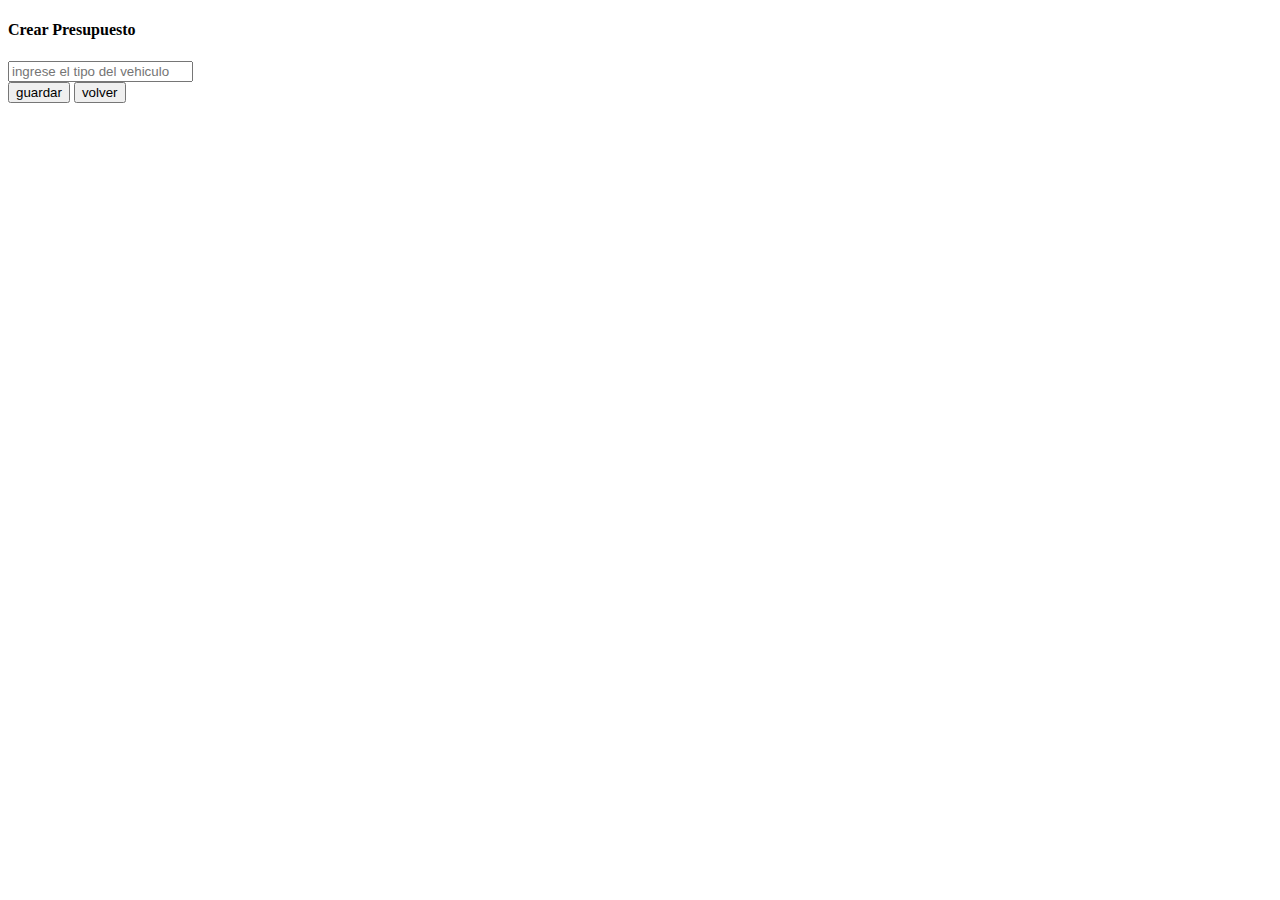
<file: src/main/resources/templates/crearPresupuesto.html>
<!DOCTYPE html>
<!--
To change this license header, choose License Headers in Project Properties.
To change this template file, choose Tools | Templates
and open the template in the editor.
-->
<html>
    <head>
        <title>Crear Presupuesto</title>
        <meta charset="UTF-8">
        <meta name="viewport" content="width=device-width, initial-scale=1.0">
    </head>
    <body>

        <section class="crearPresupuesto">
            <h3 th:if="${exito != null}" th:text="${exito}" class="exito" ></h3>
            <h3 thif="${error != null}" th:text="${error}" class = "error"></h3>
            <h4>Crear Presupuesto</h4>
            <form th:action="@{crearPresupuesto}" method="POST">
                <input type="text" name="nombre" id="nombre" placeholder="ingrese el tipo del vehiculo" >

                <div class="botones">
                    <input id="guardar" type="submit" value="guardar">
                    <input id="volver" type="submit" value="volver" href="/presupuesto">
                </div>
            </form>
        </section>

    </body>
</html>
</file>
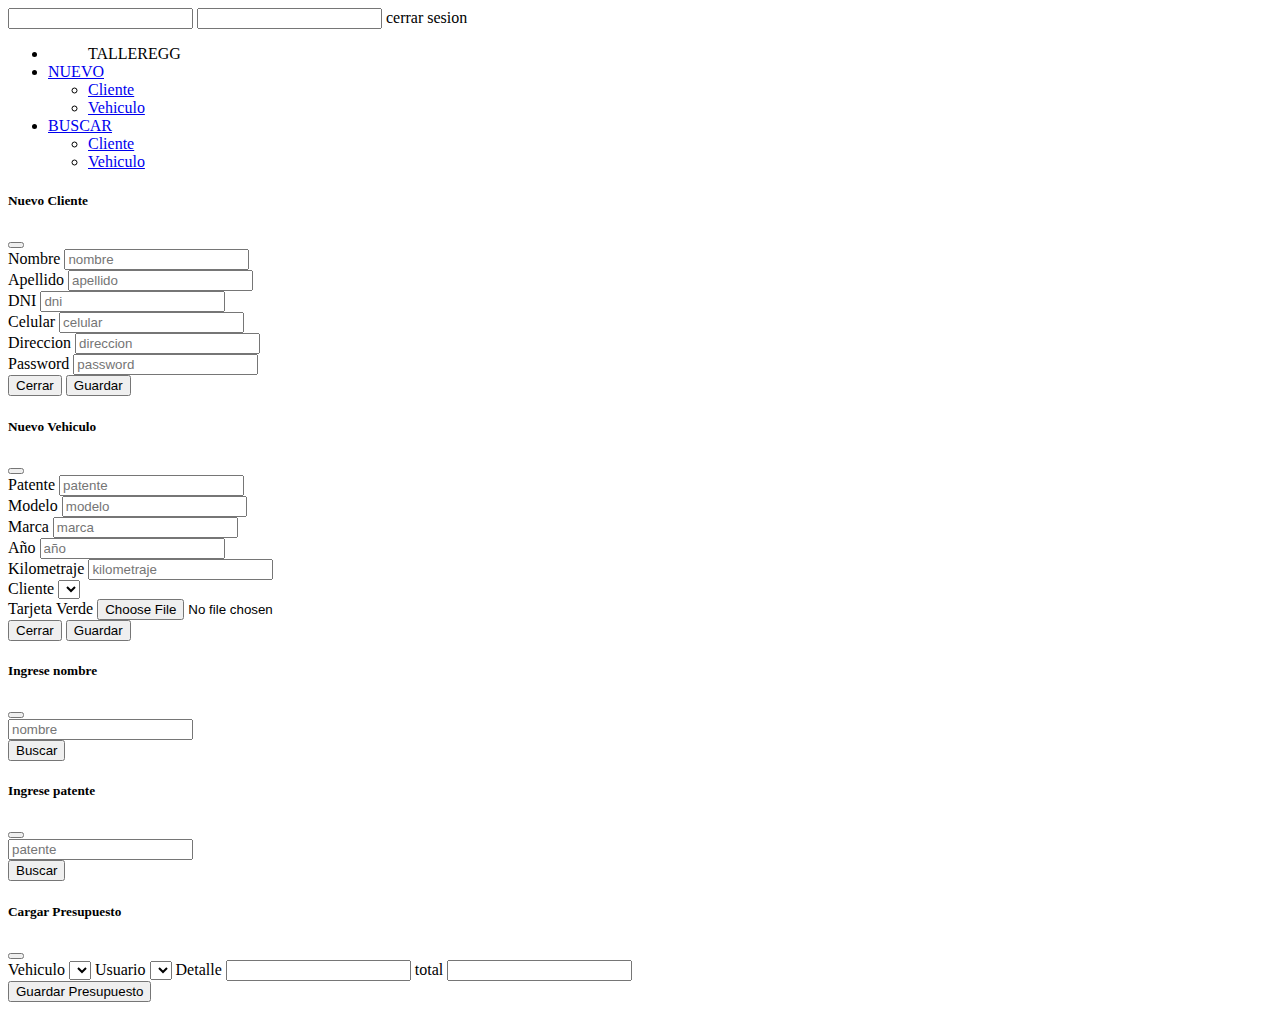
<file: src/main/resources/templates/fragment.html>
<!DOCTYPE html>
<!--
To change this license header, choose License Headers in Project Properties.
To change this template file, choose Tools | Templates
and open the template in the editor.
-->
<html>
    <head>
        <title>TODO supply a title</title>
        <meta charset="UTF-8">
        <meta name="viewport" content="width=device-width, initial-scale=1.0">
    </head>
    <body>

        <!-- NAV  CON MODAL-->

        <div th:fragment="nav" >
            <input readOnly="" id="user" class="text-warning floatR" th:if="${session.usuariosession!=null}" th:value="${session.usuariosession.nombre}"></input>
            <input readOnly="" id="user" class="text-warning floatR" th:if="${session.usuariosession!=null}" th:value="${session.usuariosession.apellido}"></input>

            <a class="btn btn-dark floatR" th:href="@{/logout}" >cerrar sesion</a>

            <nav class="navbar navbar-expand-lg navbar-light bg-light  ">
                <div>

                    <div class="collapse navbar-collapse box " id="navbarSupportedContent">
                        <ul class="navbar-nav ">

                            <li class="nav-item ">

                                <ul >
                                    <a class="nav-link text-warning" th:href="@{/inicioPersonal}">TALLEREGG</a>
                                </ul>
                            </li>

                            <li class="nav-item dropdown"sec:authorize="hasAnyRole('ROLE_ADMIN') || hasAnyRole('ROLE_PERSONAL')" > <!--sec:authorize="hasAnyRole('ROLE_ADMIN') || hasAnyRole('ROLE_PERSONAL')"-->
                                <a class="nav-link dropdown-toggle" href="#" id="nuevo" role="button" data-bs-toggle="dropdown" aria-expanded="false">
                                    NUEVO
                                </a>
                                <ul class="dropdown-menu" aria-labelledby="navbarDropdown">
                                    <li><a class="dropdown-item" href="#" data-bs-toggle="modal" data-bs-target="#nuevoCliente">Cliente</a></li>
                                    <li><a class="dropdown-item" href="#" data-bs-toggle="modal" data-bs-target="#nuevoVehiculo">Vehiculo</a></li>

                                </ul>
                            </li>

                            <li class="nav-item dropdown" sec:authorize="hasAnyRole('ROLE_ADMIN') || hasAnyRole('ROLE_PERSONAL')">
                                <a class="nav-link dropdown-toggle" href="#" id="nuevo" role="button" data-bs-toggle="dropdown" aria-expanded="false">
                                    BUSCAR
                                </a>
                                <ul class="dropdown-menu" aria-labelledby="navbarDropdown">
                                    <li><a class="dropdown-item" href="#" data-bs-toggle="modal" data-bs-target="#buscarCliente">Cliente</a></li>
                                    <li><a class="dropdown-item" href="#" data-bs-toggle="modal" data-bs-target="#buscarVehiculo">Vehiculo</a></li>

                                </ul>
                            </li>

                        </ul>

                    </div>

                </div>
            </nav>
            <!-- Modal NUEVO CLIENTE -->

            <div class="modal fade" id="nuevoCliente" data-backdrop="static" data-keyboard="false" tabindex="-1" aria-labelledby="staticBackdropLabel" aria-hidden="true">
                <div class="modal-dialog">
                    <div class="modal-content">
                        <div class="modal-header">
                            <h5 class="modal-title" id="staticBackdropLabel">Nuevo Cliente</h5>
                            <button type="button" class="btn-close" data-bs-dismiss="modal" aria-label="Close"></button>
                        </div>

                        <!-- AGREGAR ACTION y CORROBORAR NOMBRE DE VARIABLES-->
                        <form th:action="@{/usuario/form}" method="POST">
                            <div class="modal-body">

                                <div class="mb-3">
                                    <label for="formGroupExampleInput" class="form-label">Nombre</label>
                                    <input autocomplete="off" class="form-control" id="formGroupExampleInput" placeholder="nombre" name="nombre" th:value="${nombre}" >
                                </div>

                                <div class="mb-3">
                                    <label for="formGroupExampleInput" class="form-label">Apellido</label>
                                    <input autocomplete="off" class="form-control" id="formGroupExampleInput" placeholder="apellido" name="apellido" th:value="${apellido}">
                                </div>

                                <div class="mb-3">
                                    <label for="formGroupExampleInput" class="form-label">DNI</label>
                                    <input autocomplete="off" class="form-control" id="formGroupExampleInput" placeholder="dni" name="username" th:value="${username}">
                                </div>

                                <div class="mb-3">
                                    <label for="formGroupExampleInput" class="form-label">Celular</label>
                                    <input autocomplete="off" class="form-control" id="formGroupExampleInput" placeholder="celular" name="celular" th:value="${celular}">
                                </div>

                                <div class="mb-3">
                                    <label for="formGroupExampleInput" class="form-label">Direccion</label>
                                    <input autocomplete="off" class="form-control" id="formGroupExampleInput" placeholder="direccion" name="direccion" th:value="${direccion}">
                                </div>

                                <div class="mb-3">
                                    <label for="formGroupExampleInput" class="form-label">Password</label>
                                    <input autocomplete="off" class="form-control" id="formGroupExampleInput" placeholder="password" name="password" th:value="${password}"> 
                                </div>

                            </div>

                            <!-- alta es por defecto TRUE y EnumROL por defecto es CLIENTE-->

                            <div class="modal-footer">
                                <button type="button" class="btn btn-secondary" data-bs-dismiss="modal">Cerrar</button>
                                <button type="submit" class="btn btn-primary">Guardar</button>
                            </div>
                        </form>
                    </div>
                </div>
            </div>

            <!-- Modal NUEVO VEHICULO -->
            <div class="modal fade" id="nuevoVehiculo" data-backdrop="static" data-keyboard="false" tabindex="-1" aria-labelledby="staticBackdropLabel" aria-hidden="true">
                <div class="modal-dialog">
                    <div class="modal-content">
                        <div class="modal-header">
                            <h5 class="modal-title" id="staticBackdropLabel">Nuevo Vehiculo</h5>
                            <button type="button" class="btn-close" data-bs-dismiss="modal" aria-label="Close"></button>
                        </div>
                        <!-- AGREGAR ACTION y CORROBORAR NOMBRE DE VARIABLES-->
                        <form th:action="@{/registrarVehiculo}" method="POST" enctype="multipart/form-data">
                            <div class="modal-body">

                                <div class="mb-3">
                                    <label for="formGroupExampleInput" class="form-label">Patente</label>
                                    <input autocomplete="off" class="form-control" id="formGroupExampleInput" placeholder="patente" name="patente" th:value="${patente}">
                                </div>

                                <div class="mb-3">
                                    <label for="formGroupExampleInput" class="form-label">Modelo</label>
                                    <input autocomplete="off" class="form-control" id="formGroupExampleInput" placeholder="modelo" name="modelo" th:value="${modelo}">
                                </div>

                                <div class="mb-3">
                                    <label for="formGroupExampleInput" class="form-label">Marca</label>
                                    <input autocomplete="off" class="form-control" id="formGroupExampleInput" placeholder="marca" name="marca" th:value="${marca}">
                                </div>

                                <div class="mb-3">
                                    <label for="formGroupExampleInput" class="form-label">Año</label>
                                    <input autocomplete="off" class="form-control" id="formGroupExampleInput" placeholder="año" name="anio" th:value="${anio}">
                                </div>

                                <div class="mb-3">
                                    <label for="formGroupExampleInput" class="form-label">Kilometraje</label>
                                    <input autocomplete="off" class="form-control" id="formGroupExampleInput" placeholder="kilometraje" name="km" th:value="${km}">
                                </div>

                                <div class="mb-3">
                                    <label for="formGroupExampleInput" class="form-label">Cliente</label>
                                    <!-- VERIFICAR LISTA EN BACK AGREGARLA EN VEHICULO CONTROLADOR-->
                                    <select class="form-control" name="idUsuario">
                                        <option th:each="usuario: ${usuarios}" th:value="${usuario.id}" th:text="${usuario.nombre}" ></option>
                                    </select>
                                </div>

                                <div class="mb-3">
                                    <label for="formGroupExampleInput" class="form-label">Tarjeta Verde</label>
                                    <input type="file" class="form-control" name="archivo">
                                </div>
                                <!-- alta es por defecto TRUE y EnumEstado por defecto es EN_ESPERA-->
                            </div>

                            <div class="modal-footer">
                                <button type="button" class="btn btn-secondary" data-bs-dismiss="modal">Cerrar</button>
                                <button type="submit" class="btn btn-primary">Guardar</button>
                            </div>
                        </form>
                    </div>
                </div>
            </div>

            <!-- Modal BUSCAR CLIENTE -->
            <div class="modal fade" id="buscarCliente" data-backdrop="static" data-keyboard="false" tabindex="-1" aria-labelledby="staticBackdropLabel" aria-hidden="true">
                <div class="modal-dialog">
                    <div class="modal-content">
                        <div class="modal-header">
                            <h5 class="modal-title" id="staticBackdropLabel">Ingrese nombre</h5>
                            <button type="button" class="btn-close" data-bs-dismiss="modal" aria-label="Close"></button>
                        </div>

                        <!--MODIFICAR EL ACTION y SEARCH-->
                        <form th:action="@{/buscador}" method="POST" class="d-flex">
                            <div class="modal-body">

                                <input class="form-control" type="search" placeholder="nombre" aria-label="Search" name="searchCliente" autocomplete="off">

                            </div>

                            <div class="modal-footer">
                                <button class="btn btn-outline-success" type="submit">Buscar</button>
                            </div>
                        </form>
                    </div>
                </div>
            </div>

            <!-- Modal BUSCAR VEHICULO -->
            <div class="modal fade" id="buscarVehiculo" data-backdrop="static" data-keyboard="false" tabindex="-1" aria-labelledby="staticBackdropLabel" aria-hidden="true">
                <div class="modal-dialog">
                    <div class="modal-content">
                        <div class="modal-header">
                            <h5 class="modal-title" id="staticBackdropLabel">Ingrese patente</h5>
                            <button type="button" class="btn-close" data-bs-dismiss="modal" aria-label="Close"></button>
                        </div>
                        <!--MODIFICAR EL ACTION y SEARCH-->
                        <form th:action="@{/buscadorAuto}" method="POST" class="d-flex">
                            <div class="modal-body">

                                <input class="form-control" type="search" placeholder="patente" aria-label="Search" name="searchAuto" autocomplete="off">

                            </div>

                            <div class="modal-footer">
                                <button class="btn btn-outline-success" type="submit">Buscar</button>
                            </div>
                        </form>
                    </div>
                </div>
            </div>


            <!--  modal presupuesto -->

            <div class="modal fade" id="miModalPresupuesto" tabindex="-1" aria-hidden="true" aria-labelledby="modalTitle">
                <div class="modal-dialog">
                    <div class="modal-content">

                        <div class="modal-header">

                            <h5 class="modal-title" id="modalTitle">Cargar Presupuesto</h5>
                            <button type="button" class="btn-close" data-bs-dismiss="modal" aria-label="close"></button>

                        </div>

                        <div class="modal-body">

                            <form th:action="@{/presupuesto/form}" method="POST">
                                <div class="mb-3">
                                    <label for="exampleInputPassword1" class="form-label">Vehiculo</label>
                                    <select class="form-control" name="idUsuario">
                                        <option th:each="vehiculo: ${vehiculos}" th:value="${vehiculo.id}" th:text="${vehiculo.modelo}" ></option>
                                    </select>

                                    <label for="exampleInputEmail1" class="form-label">Usuario</label>
                                    <select class="form-control" name="idUsuario">
                                        <option th:each="usuario: ${usuarios}" th:value="${usuario.id}" th:text="${usuario.nombre}" ></option>
                                    </select>

                                    <label for="exampleInputEmail1" class="form-label">Detalle</label>
                                    <input type="text" class="form-control" id="exampleInputFalla" name="fallaDescripcion">

                                    <label for="exampleFormControlTextarea1" class="form-label">total</label>
                                    <input type="number" class="form-control" id="exampleInputTotal"sss name="total">

                                </div>

                        </div>

                        <div class="modal-footer">

                            <button type="submit" class="btn btn-primary"> Guardar Presupuesto </button>

                        </div>

                        </form>

                    </div>
                </div>

            </div>


        </div>
    </body>



</html>
</file>
